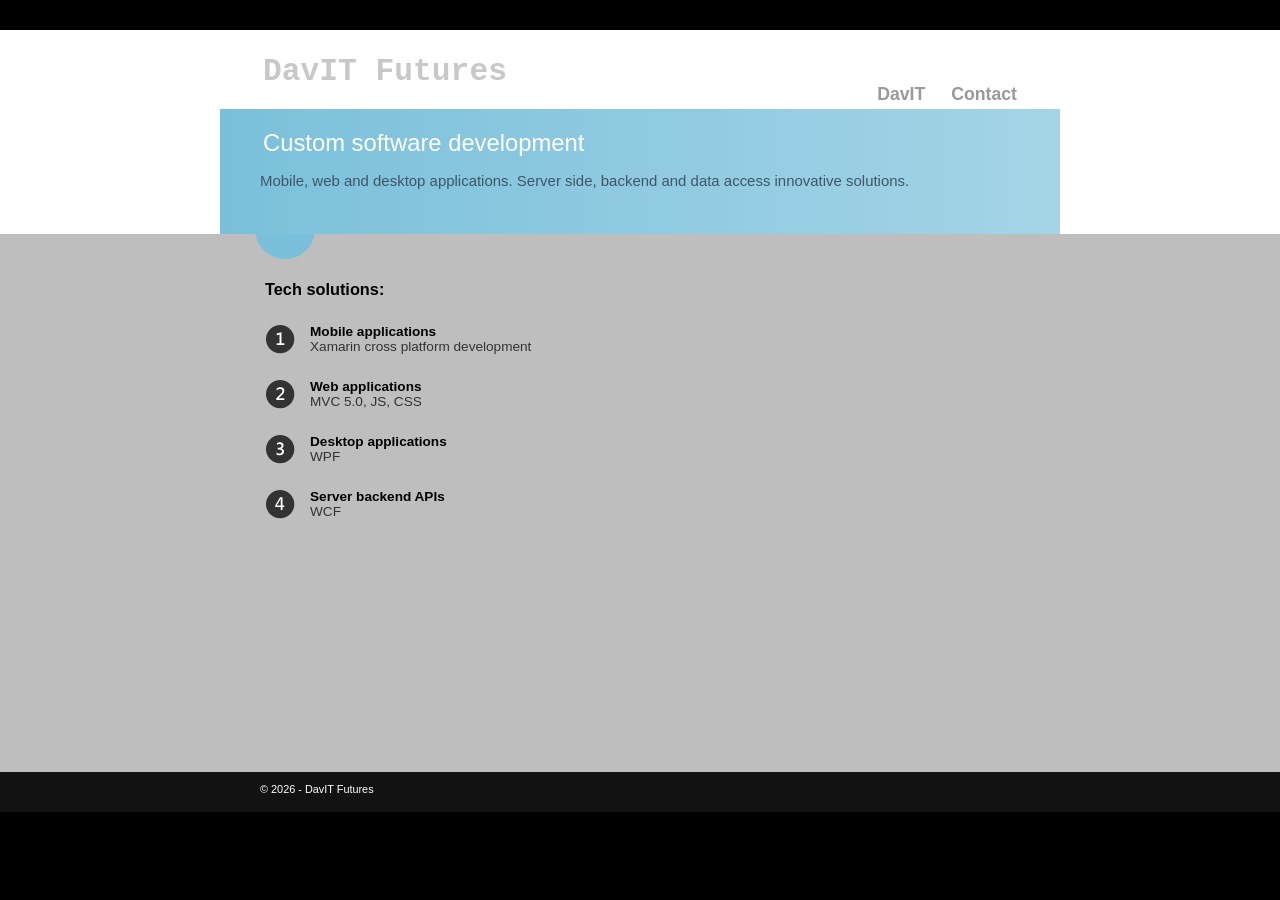
<file: public/index.html>
<!DOCTYPE html>
<html lang="en">
    <head>
        <meta charset="utf-8" />
        <title>DavIT Futures</title>
        <link href="favicon.ico" rel="shortcut icon" type="image/x-icon" />
        <meta name="description" content="Strona firmowa DavIT Futures Dawid Domagała programowanie c#">
        <meta name="keywords" content="DavIT, Futures, Dawid Domagała, programowanie, C#, Windows 8, Windows Phone 8, ASP.NET, MVC 4, ASP.NET MVC 4, WPF, WCF, WinForms, WebServices, Dawid, Domagała">
        <meta property="og:title" content="DavIT Futures" />
        <meta property="og:description" content="Strona firmowa DavIT Futures Dawid Domagała programowanie c#" />
        <meta property="og:type" content="website" />
        <meta property="og:url" content="https://davit-futures.github.io/DavITFuturesWebSiteMVC/" />
        <meta property="og:site_name" content="DavIT Futures" />
        <meta property="og:locale" content="pl_PL" />
        <meta name="robots" content="index, follow" />
        <meta name="author" content="DavIT Futures (Dawid Domagała)" />
        <meta name="viewport" content="width=device-width" />
        <link href="Content/Site.css" rel="stylesheet" />
        <script src="Scripts/modernizr-2.8.3.js"></script>
    </head>
    <body>
        <h1>
            DavIT Futures Dawid Domagała programowanie c# wpf wcf asp.net mvc windows phone
            <div class="content-wrapper">
                <div class="float-left">
                    <p class="site-title">
                        <a href="index.html">DavIT Futures</a>
                    </p>
                </div>
                <div class="float-right">
                    <nav>
                        <ul id="menu">
                            <li><a href="index.html">DavIT</a></li>
                            <li><a href="contact.html">Contact</a></li>
                        </ul>
                    </nav>
                </div>
            </div>
        </h1>
            
        <div id="body">
            <section class="featured">
                <div class="content-wrapper">
                    <hgroup class="title">
                        <h2>Custom software development</h2>
                        <br />
                    </hgroup>
                    <p>
                        Mobile, web and desktop applications. Server side, backend and data access innovative solutions.
                    </p>
                </div>
            </section>
            <section class="content-wrapper main-content clear-fix">
                <h3>Tech solutions: </h3>
                <ol class="round">
                    <li class="one">
                        <h5>Mobile applications</h5>
                        Xamarin cross platform development
                    </li>

                    <li class="two">
                        <h5>Web applications</h5>
                        MVC 5.0, JS, CSS
                    </li>

                    <li class="three">
                        <h5>Desktop applications</h5>
                        WPF
                    </li>

                    <li class="four">
                        <h5>Server backend APIs</h5>
                        WCF
                    </li>
                </ol>
            </section>
        </div>

        <footer>
            <div class="content-wrapper">
                <div class="float-left">
                    <p>&copy; <span id="currentYear"></span> - DavIT Futures</p>
                </div>
            </div>
        </footer>

        <script src="Scripts/jquery-3.7.1.min.js"></script>
        <script>
            document.getElementById('currentYear').textContent = new Date().getFullYear();
        </script>
    </body>
</html>
</file>
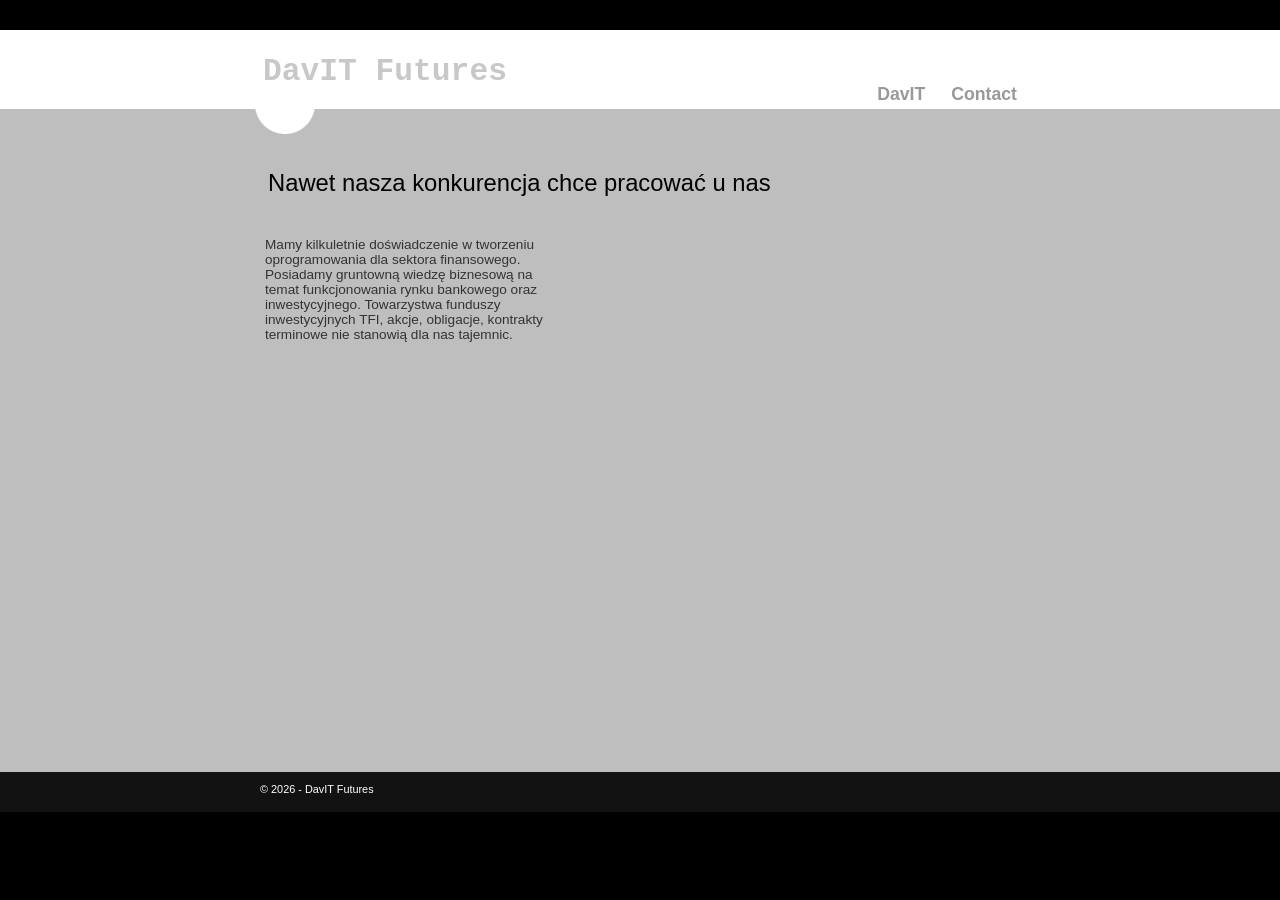
<file: public/about.html>
<!DOCTYPE html>
<html lang="en">
    <head>
        <meta charset="utf-8" />
        <title>DavIT Futures - O nas</title>
        <link href="favicon.ico" rel="shortcut icon" type="image/x-icon" />
        <meta name="description" content="Strona firmowa DavIT Futures Dawid Domagała programowanie c#">
        <meta name="keywords" content="DavIT, Futures, Dawid Domagała, programowanie, C#, Windows 8, Windows Phone 8, ASP.NET, MVC 4, ASP.NET MVC 4, WPF, WCF, WinForms, WebServices, Dawid, Domagała">
        <meta name="viewport" content="width=device-width" />
        <link href="Content/Site.css" rel="stylesheet" />
        <script src="Scripts/modernizr-2.8.3.js"></script>
    </head>
    <body>
        <h1>
            DavIT Futures Dawid Domagała programowanie c# wpf wcf asp.net mvc windows phone
            <div class="content-wrapper">
                <div class="float-left">
                    <p class="site-title">
                        <a href="index.html">DavIT Futures</a>
                    </p>
                </div>
                <div class="float-right">
                    <nav>
                        <ul id="menu">
                            <li><a href="index.html">DavIT</a></li>
                            <li><a href="contact.html">Contact</a></li>
                        </ul>
                    </nav>
                </div>
            </div>
        </h1>
            
        <div id="body">
            <section class="content-wrapper main-content clear-fix">
                <hgroup class="title">
                    <br />
                    <br />
                    <h2>Nawet nasza konkurencja chce pracować u nas</h2>
                    <br />
                </hgroup>

                <br />
                <br />

                <article>
                    Mamy kilkuletnie doświadczenie w tworzeniu oprogramowania dla sektora finansowego. Posiadamy gruntowną wiedzę biznesową na temat funkcjonowania rynku bankowego oraz inwestycyjnego. Towarzystwa funduszy inwestycyjnych TFI, akcje, obligacje, kontrakty terminowe nie stanowią dla nas tajemnic.
                </article>
            </section>
        </div>

        <footer>
            <div class="content-wrapper">
                <div class="float-left">
                    <p>&copy; <span id="currentYear"></span> - DavIT Futures</p>
                </div>
            </div>
        </footer>

        <script src="Scripts/jquery-3.7.1.min.js"></script>
        <script>
            document.getElementById('currentYear').textContent = new Date().getFullYear();
        </script>
    </body>
</html>
</file>
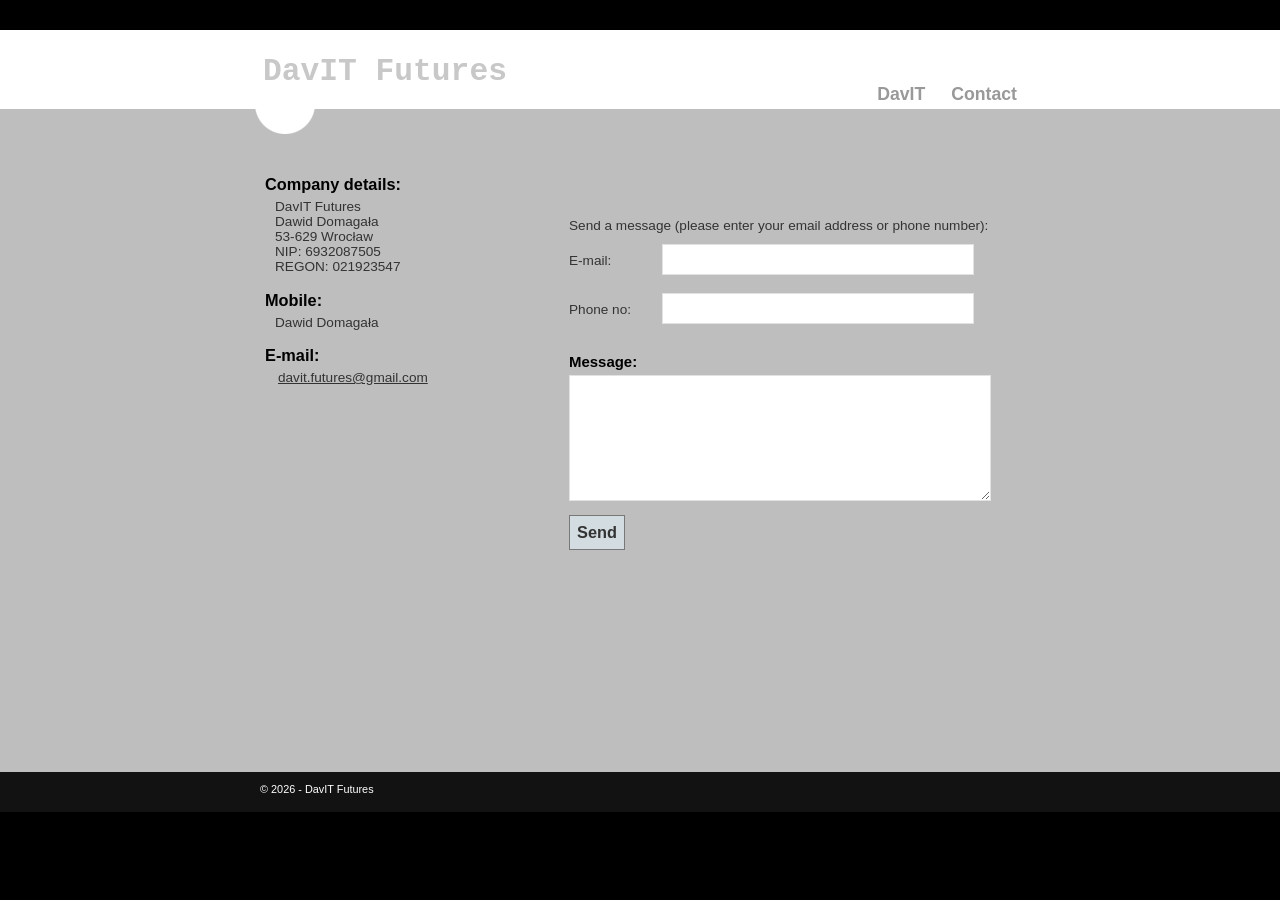
<file: public/contact.html>
<!DOCTYPE html>
<html lang="en">
    <head>
        <meta charset="utf-8" />
        <title>DavIT Futures - Contact</title>
        <link href="favicon.ico" rel="shortcut icon" type="image/x-icon" />
        <meta name="description" content="Strona firmowa DavIT Futures Dawid Domagała programowanie c#">
        <meta name="keywords" content="DavIT, Futures, Dawid Domagała, programowanie, C#, Windows 8, Windows Phone 8, ASP.NET, MVC 4, ASP.NET MVC 4, WPF, WCF, WinForms, WebServices, Dawid, Domagała">
        <meta name="viewport" content="width=device-width" />
        <link href="Content/Site.css" rel="stylesheet" />
        <script src="Scripts/modernizr-2.8.3.js"></script>
    </head>
    <body>
        <h1>
            DavIT Futures Dawid Domagała programowanie c# wpf wcf asp.net mvc windows phone
            <div class="content-wrapper">
                <div class="float-left">
                    <p class="site-title">
                        <a href="index.html">DavIT Futures</a>
                    </p>
                </div>
                <div class="float-right">
                    <nav>
                        <ul id="menu">
                            <li><a href="index.html">DavIT</a></li>
                            <li><a href="contact.html">Contact</a></li>
                        </ul>
                    </nav>
                </div>
            </div>
        </h1>
            
        <div id="body">
            <section class="content-wrapper main-content clear-fix">
                <hgroup class="title">
                    <h4></h4>
                </hgroup>

                <article>
                    <section class="contact">
                        <header><h3>Company details: </h3></header>
                        <p>
                            DavIT Futures <br />
                            Dawid Domagała <br />
                            53-629 Wrocław <br />
                            NIP:  6932087505 <br />
                            REGON:  021923547
                        </p>
                    </section>

                    <section class="contact">
                        <h3>Mobile: </h3>
                        <p>
                            Dawid Domagała
                            <br />
                        </p>
                    </section>

                    <section class="contact">
                        <h3>E-mail: </h3>
                        <p>
                            <a href="mailto:davit.futures@gmail.com">davit.futures@gmail.com</a>
                        </p>
                    </section>
                </article>

                <aside>
                    <br /><br /><br />
                    <form id="contactForm" action="https://formsubmit.co/davit.futures@gmail.com" method="POST">
                        <input type="hidden" name="_subject" value="Nowa wiadomość ze strony DavIT Futures">
                        <input type="hidden" name="_template" value="table">
                        <input type="hidden" name="_captcha" value="false">
                        <input type="text" name="_honey" style="display:none">
                        <table>
                            <tbody>
                                <tr><td colspan="2">Send a message (please enter your email address or phone number):</td></tr>
                                <tr>
                                    <td><div class="editor-label">E-mail: </div></td>
                                    <td><div class="editor-field"><input type="email" name="Sender" id="Sender" required class="text-box single-line" /></div></td>
                                </tr>
                                <tr>
                                    <td><div class="editor-label">Phone no: </div></td>
                                    <td><div class="editor-field"><input type="text" name="PhoneNumber" id="PhoneNumber" class="text-box single-line" /></div></td>
                                </tr>
                            </tbody>
                        </table>
                        <h4>Message:</h4>
                        <div class="editor-field">
                            <textarea name="Message" id="Message" required style="width: 90%;" rows="6"></textarea>
                        </div>
                        <div id="form-status" style="margin: 10px 0; display: none;"></div>
                        <input type="submit" id="submit-btn" value="Send" />
                    </form>
                </aside>
            </section>
        </div>

        <footer>
            <div class="content-wrapper">
                <div class="float-left">
                    <p>&copy; <span id="currentYear"></span> - DavIT Futures</p>
                </div>
            </div>
        </footer>

        <script src="Scripts/jquery-3.7.1.min.js"></script>
        <script>
            document.getElementById('currentYear').textContent = new Date().getFullYear();

            $(document).ready(function () {
                $('#contactForm').on('submit', function (e) {
                    e.preventDefault();
                    var $status = $('#form-status');
                    var $submitBtn = $('#submit-btn');

                    $status.removeClass('message-success message-error')
                           .text('Sending message...')
                           .css({ display: 'block', color: '#333' });
                    $submitBtn.prop('disabled', true);

                    var data = {
                        Sender: $('#Sender').val(),
                        PhoneNumber: $('#PhoneNumber').val(),
                        Message: $('#Message').val(),
                        _subject: 'Nowa wiadomość ze strony DavIT Futures'
                    };

                    fetch('https://formsubmit.co/ajax/davit.futures@gmail.com', {
                        method: 'POST',
                        headers: {
                            'Content-Type': 'application/json',
                            'Accept': 'application/json'
                        },
                        body: JSON.stringify(data)
                    })
                    .then(function (response) {
                        if (response.ok) {
                            return response.json();
                        }
                        throw new Error('Submission error');
                    })
                    .then(function (res) {
                        if (res && (res.success === "false" || res.success === false)) {
                            // If activation needed, fallback to normal submit to trigger confirmation screen
                            $('#contactForm')[0].submit();
                            return;
                        }
                        $status.removeClass('message-error')
                               .addClass('message-success')
                               .text('Thank you! Your message has been sent.')
                               .css('color', '#1b641e');
                        $('#contactForm')[0].reset();
                        $submitBtn.prop('disabled', false);
                    })
                    .catch(function (error) {
                        // Fallback to standard POST (handles initial FormSubmit activation email if not yet activated)
                        $('#contactForm')[0].submit();
                    });
                });
            });
        </script>
    </body>
</html>
</file>
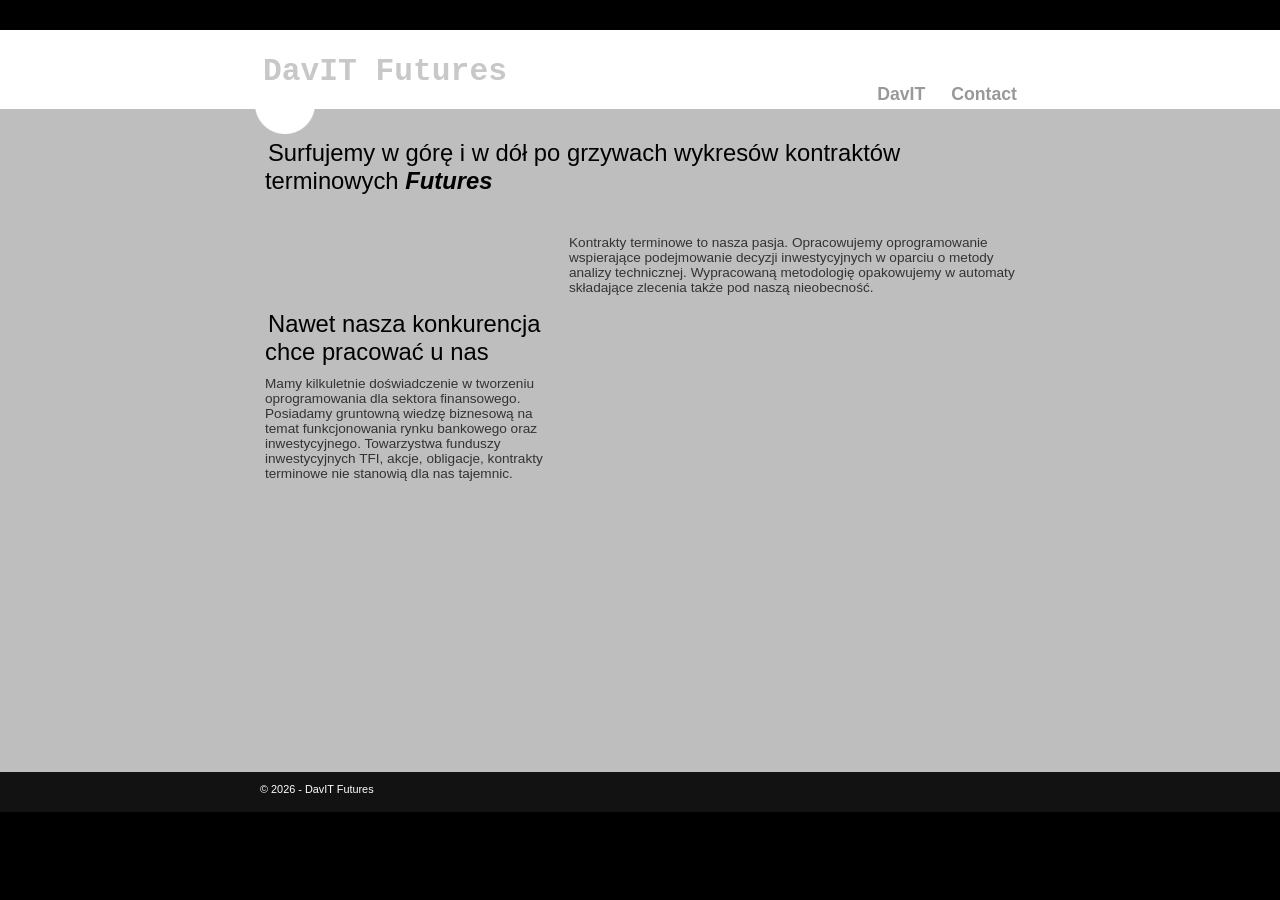
<file: public/futures.html>
<!DOCTYPE html>
<html lang="en">
    <head>
        <meta charset="utf-8" />
        <title>DavIT Futures</title>
        <link href="favicon.ico" rel="shortcut icon" type="image/x-icon" />
        <meta name="description" content="Strona firmowa DavIT Futures Dawid Domagała programowanie c#">
        <meta name="keywords" content="DavIT, Futures, Dawid Domagała, programowanie, C#, Windows 8, Windows Phone 8, ASP.NET, MVC 4, ASP.NET MVC 4, WPF, WCF, WinForms, WebServices, Dawid, Domagała">
        <meta name="viewport" content="width=device-width" />
        <link href="Content/Site.css" rel="stylesheet" />
        <script src="Scripts/modernizr-2.8.3.js"></script>
    </head>
    <body>
        <h1>
            DavIT Futures Dawid Domagała programowanie c# wpf wcf asp.net mvc windows phone
            <div class="content-wrapper">
                <div class="float-left">
                    <p class="site-title">
                        <a href="index.html">DavIT Futures</a>
                    </p>
                </div>
                <div class="float-right">
                    <nav>
                        <ul id="menu">
                            <li><a href="index.html">DavIT</a></li>
                            <li><a href="contact.html">Contact</a></li>
                        </ul>
                    </nav>
                </div>
            </div>
        </h1>
            
        <div id="body">
            <section class="content-wrapper main-content clear-fix">
                <hgroup class="title">
                    <h2>
                        Surfujemy w górę i w dół po grzywach wykresów kontraktów terminowych 
                        <b><i>Futures</i></b>
                    </h2>
                </hgroup>

                <aside>
                    <br />
                    <br />
                    Kontrakty terminowe to nasza pasja. Opracowujemy oprogramowanie wspierające podejmowanie decyzji inwestycyjnych w oparciu o metody analizy technicznej. Wypracowaną metodologię opakowujemy w automaty składające zlecenia także pod naszą nieobecność.
                </aside>

                <article>
                    <hgroup class="title">
                        <br />
                        <br />
                        <br />
                        <br />
                        <br />
                        <br />
                        <br />
                        <h2>Nawet nasza konkurencja chce pracować u nas</h2>
                        <br />
                    </hgroup>
                    Mamy kilkuletnie doświadczenie w tworzeniu oprogramowania dla sektora finansowego. Posiadamy gruntowną wiedzę biznesową na temat funkcjonowania rynku bankowego oraz inwestycyjnego. Towarzystwa funduszy inwestycyjnych TFI, akcje, obligacje, kontrakty terminowe nie stanowią dla nas tajemnic.
                </article>
            </section>
        </div>

        <footer>
            <div class="content-wrapper">
                <div class="float-left">
                    <p>&copy; <span id="currentYear"></span> - DavIT Futures</p>
                </div>
            </div>
        </footer>

        <script src="Scripts/jquery-3.7.1.min.js"></script>
        <script>
            document.getElementById('currentYear').textContent = new Date().getFullYear();
        </script>
    </body>
</html>
</file>
<file: public/Content/Site.css>
﻿

html 
{
	height: 98%;
    background-color: #000000;  /*e2e2e2*/
    margin: 0;
    padding: 0;
}

body 
{
	height: 75%;
    background-color: #fff;
    border-top: solid 30px #000;
    border-bottom: solid 30px #000;
    color: #333;
    font-size: .85em;
    font-family: "Segoe UI", Verdana, Helvetica, Sans-Serif;
    margin: 0;
    padding: 0;
}

a 
{
    color: #333;
    outline: none;
    padding-left: 3px;
    padding-right: 3px;
    text-decoration: underline;
}

a:link, a:visited,
a:active, a:hover 
{
    color: #333;
}

a:hover 
{
    background-color: #c7d1d6;
}

h1
{
	font-size: 1em;
	color: #ffffff;
    display: block;
}

header, hgroup,
nav, section 
{
    display: block;
}

footer
{
    display: block;
}

mark 
{
    background-color: #a6dbed;
    padding-left: 5px;
    padding-right: 5px;
}

.float-left 
{
    float: left;
}

.inlineMy
{
	display: inline;
}

.float-right 
{
    float: right;
}

.clear-fix:after 
{
    content: ".";
    clear: both;
    display: block;
    height: 0;
    visibility: hidden;
}

/*h1,*/ h2, h3,
h4, h5, h6 
{
    color: #000;
    margin-bottom: 0;
    padding-bottom: 0;
}

/*h1 
{
    font-size: 2em;
}*/

h2 
{
    font-size: 1.75em;
}

h3 
{
    font-size: 1.2em;
}

h4 
{
    font-size: 1.1em;
}

h5, h6 
{
    font-size: 1em;
}

h5 a:link, h5 a:visited, h5 a:active 
{
    padding: 0;
    text-decoration: none;
}


/* main layout
----------------------------------------------------------*/
.content-wrapper 
{
    margin: 0 auto;
    max-width: 760px;
}

#body 
{
	min-height: 98%;
    height: auto;
    /*height: 500px;  */        /**/
    background-color: #bfbebf;
    clear: both;
    padding-bottom: 15px;
}

.main-content 
{
    background: url("../Images/accent.png") no-repeat;
    padding-left: 10px;
    padding-top: 30px;
}

.featured + .main-content 
{
    background: url("../Images/heroAccent.png") no-repeat;
}

h1 .content-wrapper {
    /*padding-top: 10px; */     /**/
}

header .content-wrapper {
    padding-top: 10px;      /**/
}

footer 
{
    clear: both;
    color: White;
    background-color: #121212;
    font-size: .8em;
    height: 3.6em;
}


/* site title
----------------------------------------------------------*/
.site-title 
{
    color: #d8d8d8;
    font-family: Rockwell, Consolas, "Courier New", Courier, monospace;
    font-size: 2.3em;
    margin: 0 0 20px 0;
}

.site-title a, .site-title a:hover, .site-title a:active 
{
    background: none;
    color: #c8c8c8;
    outline: none;
    text-decoration: none;
}


/* login
----------------------------------------------------------*/
#login {
    display: block;
    font-size: .85em;
    margin: 0 0 10px;
    text-align: right;
}

    #login a {
        background-color: #d3dce0;
        margin-left: 10px;
        margin-right: 3px;
        padding: 2px 3px;
        text-decoration: none;
    }

    #login a.username {
        background: none;
        margin: 0;
        padding: 0;
        text-decoration: underline;
    }

    #login ul {
        margin: 0;
    }

    #login li {
        display: inline;
        list-style: none;
    }


/* menu
----------------------------------------------------------*/
ul#menu {
    font-size: 1.3em;
    font-weight: 600;
    margin: 30px 0px 0px 0px;       /**/
    padding: 0px 0px 0px 0px;     /**/
    text-align: right;
}

    ul#menu li {
        display: inline;
        list-style: none;
        padding-left: 15px;
    }

        ul#menu li a {
            background: none;
            color: #999;
            text-decoration: none;
        }

        ul#menu li a:hover {
            color: #333;
            text-decoration: none;
        }


ul#menu2 {

}

    ul#menu2 li {
        display: inline;
        list-style: none;
    }


/* page elements
----------------------------------------------------------*/
/* featured */
.featured {
    background-color: #fff;
}

    .featured .content-wrapper {
        background-color: #7ac0da; /*7ac0da*/
        background-image: -ms-linear-gradient(left, #7ac0da 0%, #a4d4e6 100%);
        background-image: -o-linear-gradient(left, #7ac0da 0%, #a4d4e6 100%);
        background-image: -webkit-gradient(linear, left top, right top, color-stop(0, #7ac0da), color-stop(1, #a4d4e6));
        background-image: -webkit-linear-gradient(left, #7ac0da 0%, #a4d4e6 100%);
        background-image: linear-gradient(left, #7ac0da 0%, #a4d4e6 100%);
        color: #3e5667;
        padding: 20px 40px 30px 40px;
    }

        .featured hgroup.title h1, .featured hgroup.title h2 {
            color: #fff;
        }

        .featured p {
            font-size: 1.1em;
        }

/* page titles */
hgroup.title {
    margin-bottom: 10px;
}

hgroup.title h1, hgroup.title h2 {
    display: inline;
}

hgroup.title h2 {
    font-weight: normal;
    margin-left: 3px;
}

/* features */
section.feature {
    width: 300px;
    float: left;
    padding: 10px;
}

/* ordered list */
ol.round {
    list-style-type: none;
    padding-left: 0;
}

    ol.round li {
        margin: 25px 0;
        padding-left: 45px;
    }

        ol.round li.zero {
            background: url("../Images/orderedList0.png") no-repeat;
        }

        ol.round li.one {
            background: url("../Images/orderedList1.png") no-repeat;
        }

        ol.round li.two {
            background: url("../Images/orderedList2.png") no-repeat;
        }

        ol.round li.three {
            background: url("../Images/orderedList3.png") no-repeat;
        }

        ol.round li.four {
            background: url("../Images/orderedList4.png") no-repeat;
        }

        ol.round li.five {
            background: url("../Images/orderedList5.png") no-repeat;
        }

        ol.round li.six {
            background: url("../Images/orderedList6.png") no-repeat;
        }

        ol.round li.seven {
            background: url("../Images/orderedList7.png") no-repeat;
        }

        ol.round li.eight {
            background: url("../Images/orderedList8.png") no-repeat;
        }

        ol.round li.nine {
            background: url("../Images/orderedList9.png") no-repeat;
        }

/* content */
article {
    float: left;
    width: 40%;
}

aside 
{
    float: right;
    width: 60%;
}

    aside ul {
        list-style: none;
        padding: 0;
    }

        aside ul li {
            background: url("../Images/bullet.png") no-repeat 0 50%;
            padding: 2px 0 2px 20px;
        }

.label {
    font-weight: 700;
}

/* login page */
#loginForm {
    border-right: solid 2px #c8c8c8;
    float: left;
    width: 55%;
}

    #loginForm .validation-error {
        display: block;
        margin-left: 15px;
    }

    #loginForm .validation-summary-errors ul {
        margin: 0;
        padding: 0;
    }

    #loginForm .validation-summary-errors li {
        display: inline;
        list-style: none;
        margin: 0;
    }

    #loginForm input {
        width: 250px;
    }

    #loginForm input[type="checkbox"],
    #loginForm input[type="submit"],
    #loginForm input[type="button"],
    #loginForm button {
        width: auto;
    }

#socialLoginForm {
    margin-left: 40px;
    float: left;
    width: 40%;
}

    #socialLoginForm h2 {
        margin-bottom:  5px;
    }

#socialLoginList button {
    margin-bottom: 12px;
}

#logoutForm {
    display: inline;
}

/* contact */
.contact h3 {
    font-size: 1.2em;
}

.contact p {
    margin: 5px 0 0 10px;
}

.contact iframe {
    border: 1px solid #333;
    margin: 5px 0 0 10px;
}

/* forms */
fieldset {
    border: none;
    margin: 0;
    padding: 0;
}

    fieldset legend {
        display: none;
    }

    fieldset ol {
        padding: 0;
        list-style: none;
    }

        fieldset ol li {
            padding-bottom: 5px;
        }

label {
    display: block;
    font-size: 1.2em;
    font-weight: 600;
}

label.checkbox {
    display: inline;
}

input, textarea {
    border: 1px solid #e2e2e2;
    background: #fff;
    color: #333;
    font-size: 1.2em;
    margin: 5px 0 6px 0;
    padding: 5px;
    width: 300px;
}

textarea {
    font-family: inherit;
    width: 500px;
}

    input:focus, textarea:focus {
        border: 1px solid #7ac0da;
    }

    input[type="checkbox"] {
        background: transparent;
        border: inherit;
        width: auto;
    }

    input[type="submit"],
    input[type="button"],
    button {
        background-color: #d3dce0;
        border: 1px solid #787878;
        cursor: pointer;
        font-size: 1.2em;
        font-weight: 600;
        padding: 7px;
        margin-right: 8px;
        width: auto;
    }

    td input[type="submit"],
    td input[type="button"],
    td button {
        font-size: 1em;
        padding: 4px;
        margin-right: 4px;
    }

/* info and errors */
.message-info {
    border: 1px solid;
    clear: both;
    padding: 10px 20px;
}

.message-error {
    clear: both;
    color: #e80c4d;
    font-size: 1.1em;
    font-weight: bold;
    margin: 20px 0 10px 0;
}

.message-success {
    color: #7ac0da;
    font-size: 1.3em;
    font-weight: bold;
    margin: 20px 0 10px 0;
}

.error {
    color: #e80c4d;
}

.editor-field2
{
	height=150px;
}

/* styles for validation helpers */
.field-validation-error {
    color: #e80c4d;
    font-weight: bold;
}

.field-validation-valid {
    display: none;
}

input.input-validation-error {
    border: 1px solid #e80c4d;
}

input[type="checkbox"].input-validation-error {
    border: 0 none;
}

.validation-summary-errors {
    color: #e80c4d;
    font-weight: bold;
    font-size: 1.1em;
}

.validation-summary-valid {
    display: none;
}


/* tables
----------------------------------------------------------*/
table {
    border-collapse: collapse;
    border-spacing: 0;
    margin-top: 0.75em;
    border: 0 none;
}

th {
    font-size: 1.2em;
    text-align: left;
    border: none 0px;
    padding-left: 0;
}

    th a {
        display: block;
        position: relative;
    }

    th a:link, th a:visited, th a:active, th a:hover {
        color: #333;
        font-weight: 600;
        text-decoration: none;
        padding: 0;
    }

    th a:hover {
        color: #000;
    }

    th.asc a, th.desc a {
        margin-right: .75em;
    }

    th.asc a:after, th.desc a:after {
        display: block;
        position: absolute;
        right: 0em;
        top: 0;
        font-size: 0.75em;
    }

    th.asc a:after {
        content: '▲';
    }

    th.desc a:after {
        content: '▼';
    }

td {
    padding: 0.25em 2em 0.25em 0em;
    border: 0 none;
}

tr.pager td {
    padding: 0 0.25em 0 0;
}


/********************
*   Mobile Styles   *
********************/
@media only screen and (max-width: 850px) {

    h1 .float-left,
    h1 .float-right {
        float: none;
    }

    /* logo */
    h1 .site-title {
        margin: 10px;
        text-align: center;
    }

    /* header
    ----------------------------------------------------------*/
    header .float-left,
    header .float-right {
        float: none;
    }

    /* logo */
    header .site-title {
        margin: 10px;
        text-align: center;
    }

    /* login */
    #login {
        font-size: .85em;
        margin: 0 0 12px;
        text-align: center;
    }

        #login ul {
            margin: 5px 0;
            padding: 0;
        }

        #login li {
            display: inline;
            list-style: none;
            margin: 0;
            padding: 0;
        }

        #login a {
            background: none;
            color: #999;
            font-weight: 600;
            margin: 2px;
            padding: 0;
        }

        #login a:hover {
            color: #333;
        }

    /* menu */
    nav {
        margin-bottom: 0px;
    }

    ul#menu {
        margin: 0;
        padding: 0;
        text-align: center;
    }

        ul#menu li {
            margin: 0;
            padding: 0;
        }


    /* main layout
    ----------------------------------------------------------*/
    .main-content,
    .featured + .main-content {
        background-position: 10px 0;
    }

    .content-wrapper {
        padding-right: 10px;
        padding-left: 10px;
    }

    .featured .content-wrapper {
        padding: 10px;
    }

    /* page content */
    article, aside {
        float: none;
        width: 100%;
    }

    /* ordered list */
    ol.round {
        list-style-type: none;
        padding-left: 0;
    }

        ol.round li {
            padding-left: 10px;
            margin: 25px 0;
        }

            ol.round li.zero,
            ol.round li.one,
            ol.round li.two,
            ol.round li.three,
            ol.round li.four,
            ol.round li.five,
            ol.round li.six,
            ol.round li.seven,
            ol.round li.eight,
            ol.round li.nine {
                background: none;
            }

     /* features */
     section.feature {
        float: none;
        padding: 10px;
        width: auto;
     }

        section.feature img {
            color: #999;
            content: attr(alt);
            font-size: 1.5em;
            font-weight: 600;
        }

    /* forms */
    input {
        width: 90%;
    }

    /* login page */
    #loginForm {
        border-right: none;
        float: none;
        width: auto;
    }

        #loginForm .validation-error {
            display: block;
            margin-left: 15px;
        }

    #socialLoginForm {
        margin-left: 0;
        float: none;
        width: auto;
    }


    /* footer
    ----------------------------------------------------------*/
    footer .float-left,
    footer .float-right {
        float: none;
    }

    footer {
        text-align: center;
        height: auto;
        padding: 10px 0;
    }

        footer p {
            margin: 0;
        }
}
</file>
